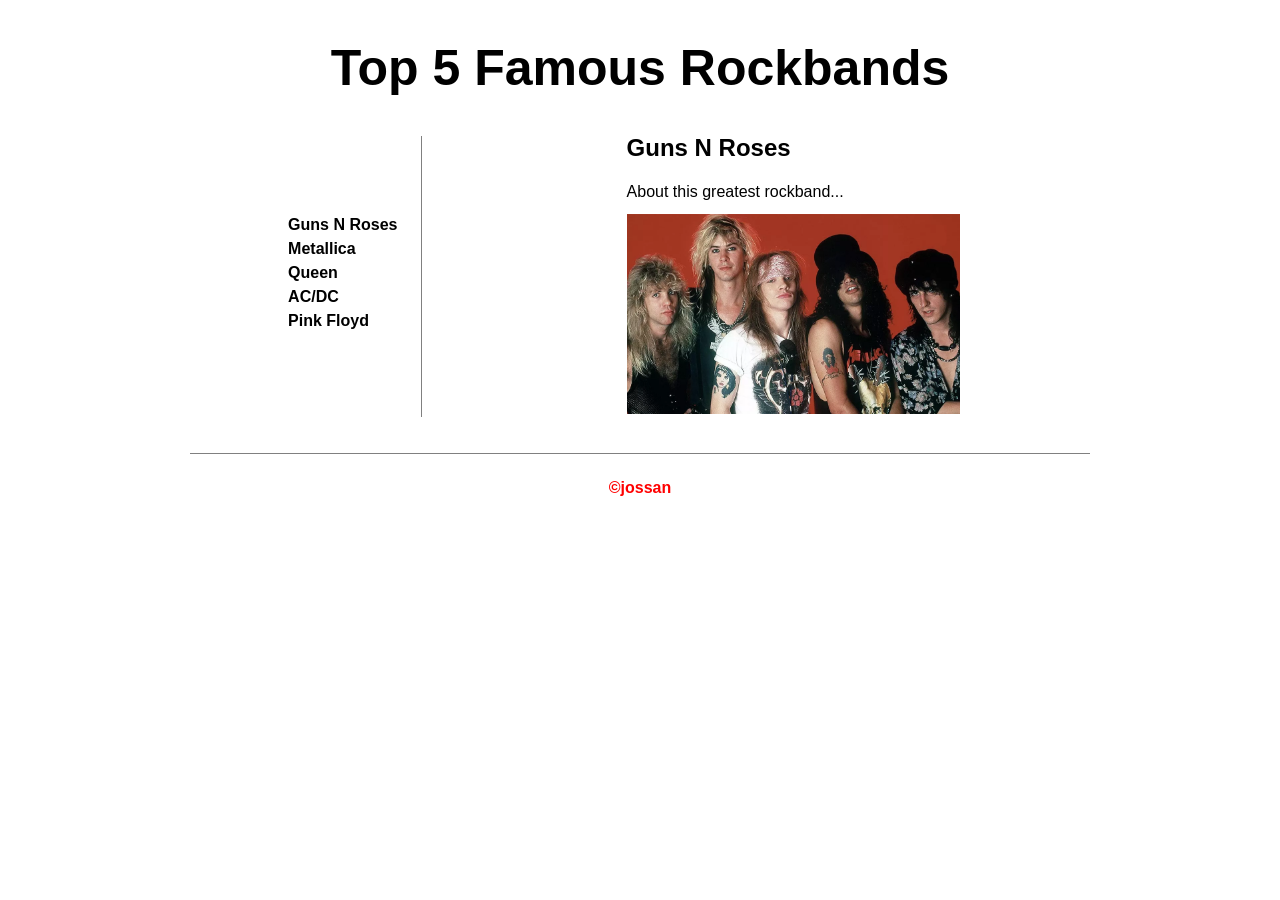
<file: index.html>
<!doctype html>
<html lang="en">
  <head>
    <meta charset="UTF-8" />
    <meta name="viewport" content="width=device-width, initial-scale=1.0" />
    <title>Guns N Roses</title>
    <link rel="stylesheet" href="css/style.css" />
  </head>
  <body>
    <header>
      <h1>Top 5 Famous Rockbands</h1>
    </header>
    <main>
      <nav>
        <ul>
          <li><a href="index.html">Guns N Roses</a></li>
          <li><a href="pages/band1.html">Metallica</a></li>
          <li><a href="pages/band2.html">Queen</a></li>
          <li><a href="pages/band3.html">AC/DC</a></li>
          <li><a href="pages/band4.html">Pink Floyd</a></li>
        </ul>
      </nav>

      <article>
        <h2>Guns N Roses</h2>
        <p>About this greatest rockband...</p>
        <figure>
          <img src="./img/guns_n_roses.png" alt="Guns N Roses Band Image" />
        </figure>
      </article>
    </main>

    <footer>
      <p>&copy;jossan</p>
    </footer>
  </body>
</html>
</file>
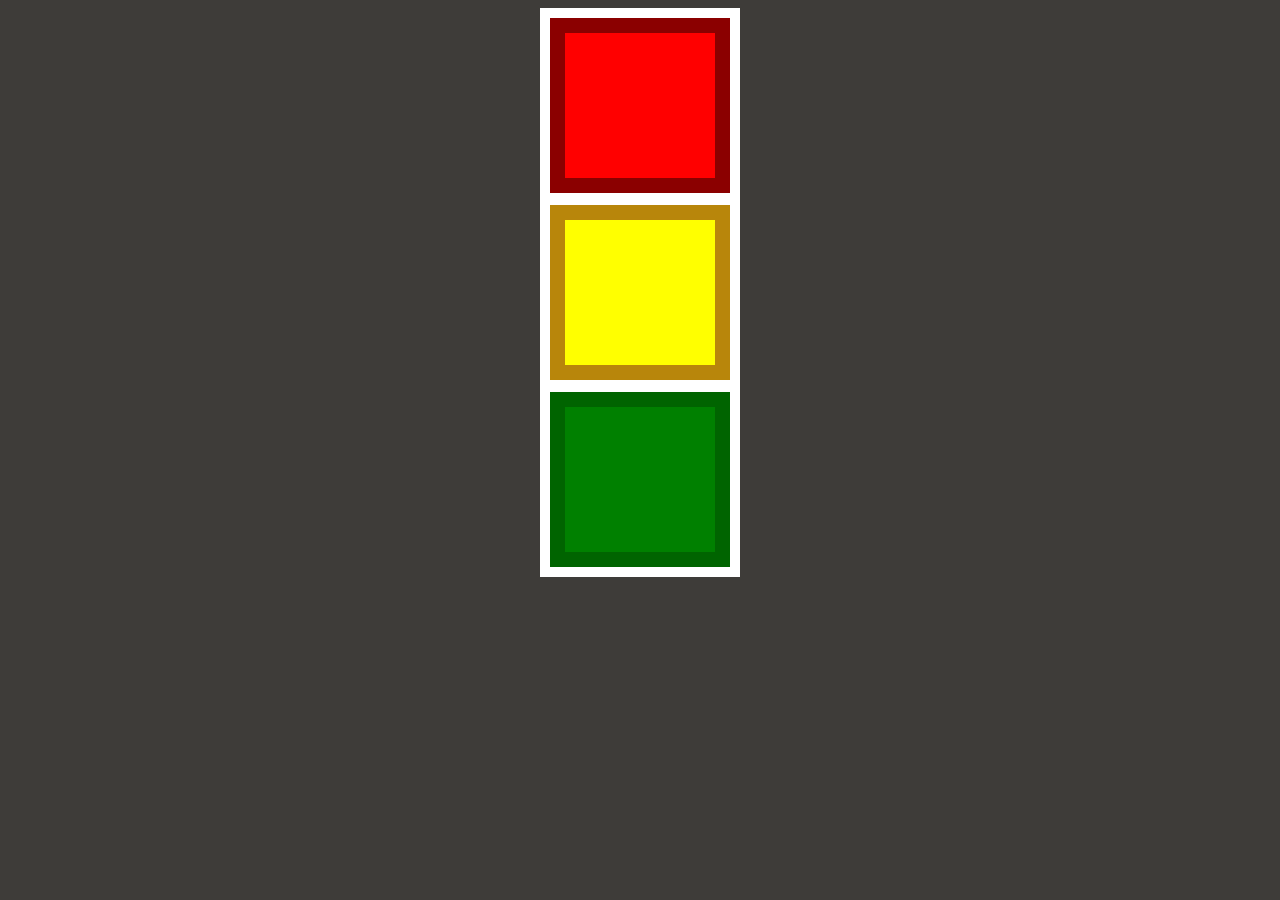
<file: traffic-light/index.html>
<!doctype html>
<html lang="en">
  <head>
    <meta charset="UTF-8" />
    <meta name="viewport" content="width=device-width, initial-scale=1.0" />
    <title>Document</title>
    <link rel="stylesheet" href="style.css" />
  </head>
  <body>
    <section>
      <div class="råd"></div>
      <div class="gul"></div>
      <div class="grön"></div>
    </section>
  </body>
</html>
</file>
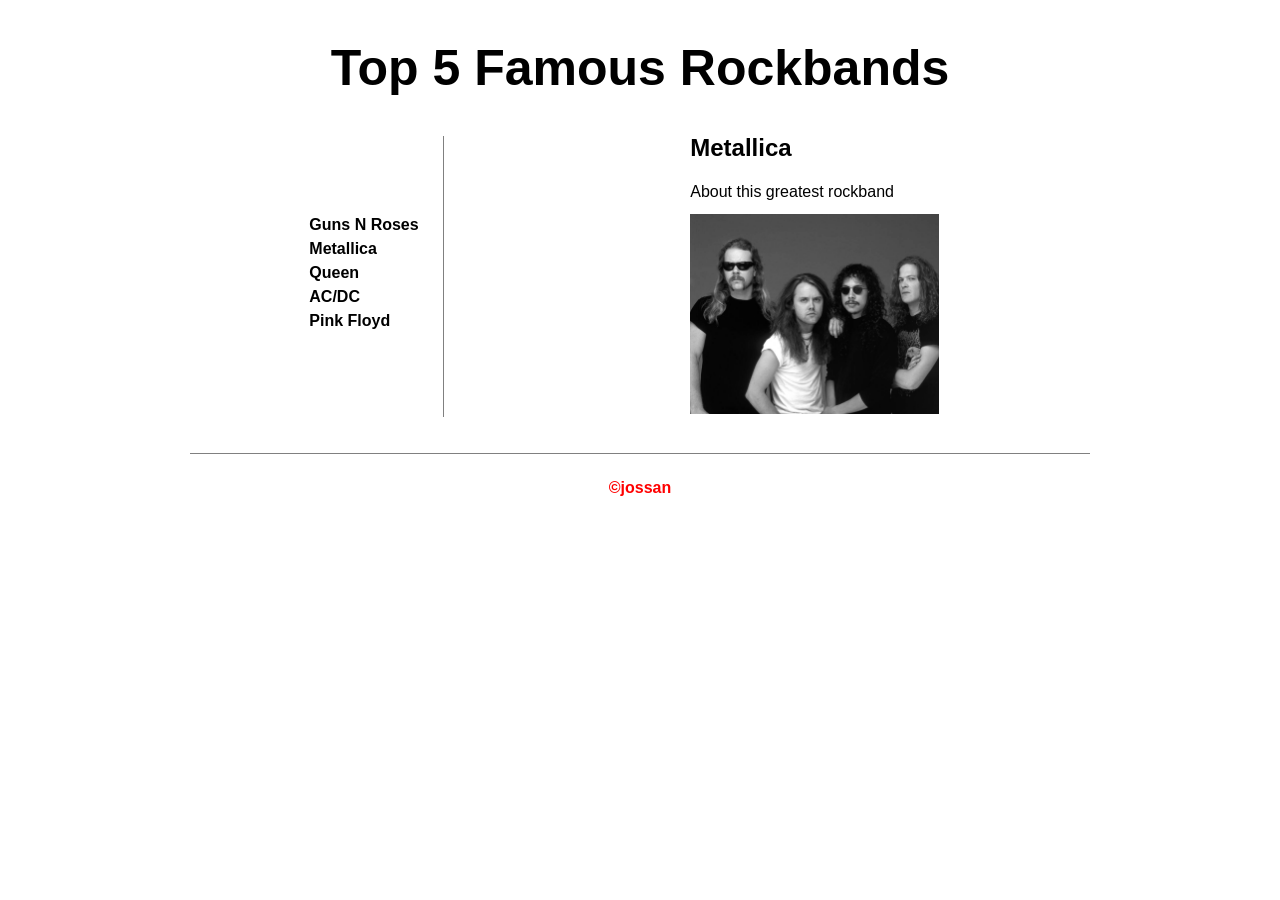
<file: pages/band1.html>
<!doctype html>
<html lang="en">
  <head>
    <meta charset="UTF-8" />
    <meta name="viewport" content="width=device-width, initial-scale=1.0" />
    <title>Metallica</title>
    <link rel="stylesheet" href="../css/style.css" />
  </head>
  <body>
    <header>
      <h1>Top 5 Famous Rockbands</h1>
    </header>
    <main>
      <nav>
        <ul>
          <li><a href="../index.html">Guns N Roses</a></li>
          <li><a href="band1.html">Metallica</a></li>
          <li><a href="band2.html">Queen</a></li>
          <li><a href="band3.html">AC/DC</a></li>
          <li><a href="band4.html">Pink Floyd</a></li>
        </ul>
      </nav>
      <article>
        <h2>Metallica</h2>
        <p>About this greatest rockband</p>
        <figure>
          <img src="../img/metallica.png" alt="Metallica Band Image" />
        </figure>
      </article>
    </main>
    <footer>&copy;jossan</footer>
  </body>
</html>
</file>
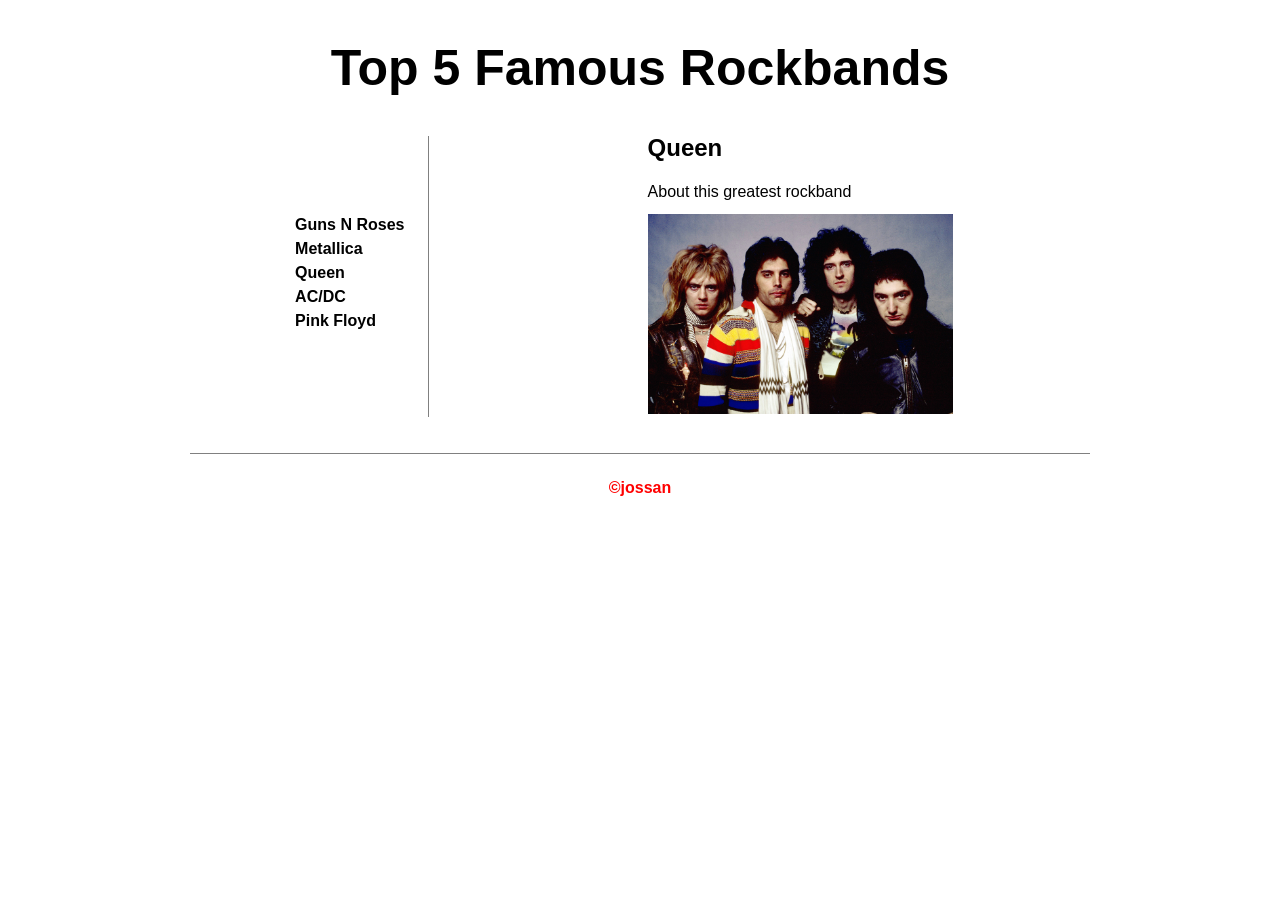
<file: pages/band2.html>
<!doctype html>
<html lang="en">
  <head>
    <meta charset="UTF-8" />
    <meta name="viewport" content="width=device-width, initial-scale=1.0" />
    <title>Queen</title>
    <link rel="stylesheet" href="../css/style.css" />
  </head>
  <body>
    <header>
      <h1>Top 5 Famous Rockbands</h1>
    </header>
    <main>
      <nav>
        <ul>
          <li><a href="../index.html">Guns N Roses</a></li>
          <li><a href="band1.html">Metallica</a></li>
          <li><a href="band2.html">Queen</a></li>
          <li><a href="band3.html">AC/DC</a></li>
          <li><a href="band4.html">Pink Floyd</a></li>
        </ul>
      </nav>
      <article>
        <h2>Queen</h2>
        <p>About this greatest rockband</p>
        <figure>
          <img src="../img/queen.png" alt="Queen Band Image" />
        </figure>
      </article>
    </main>
    <footer>&copy;jossan</footer>
  </body>
</html>
</file>
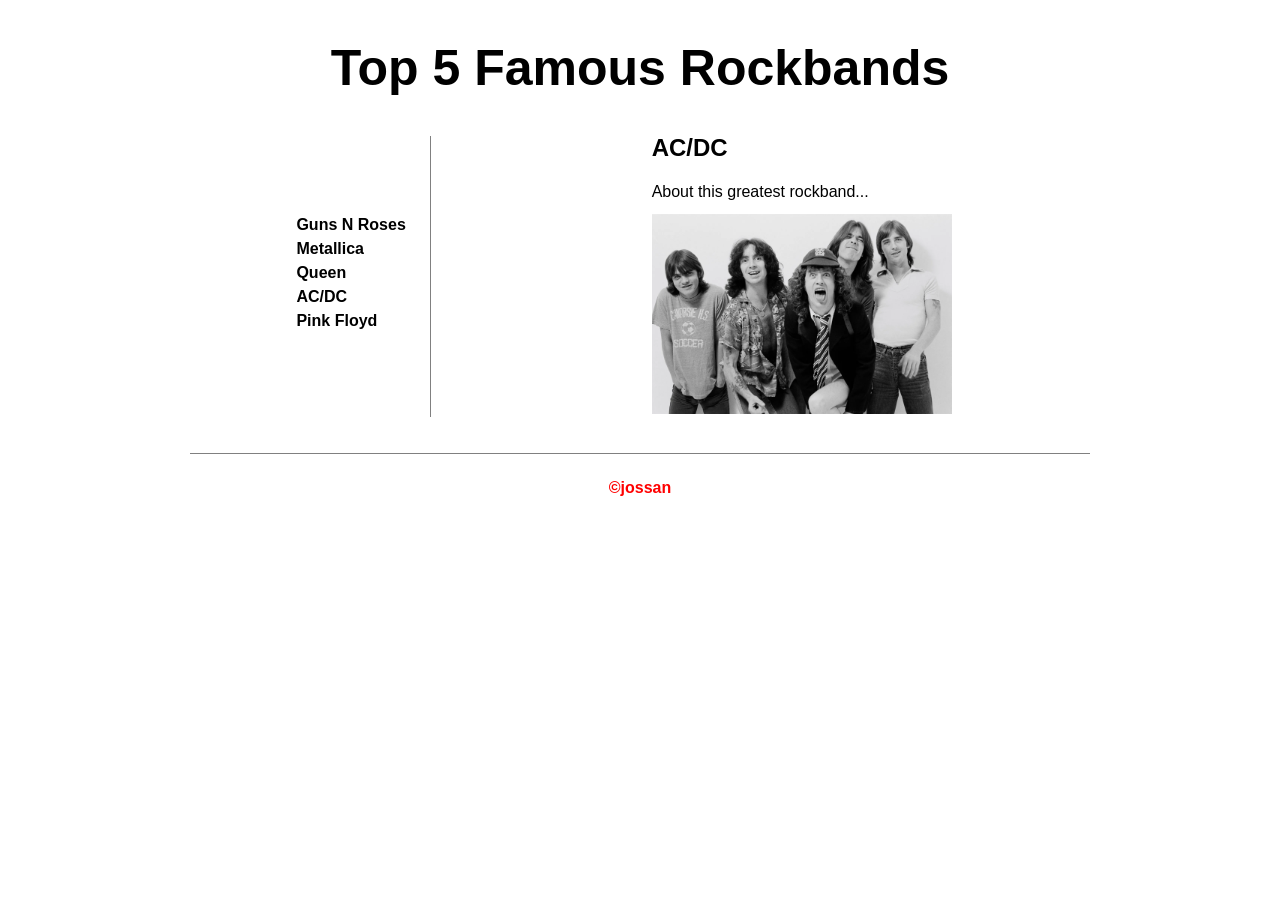
<file: pages/band3.html>
<!doctype html>
<html lang="en">
  <head>
    <meta charset="UTF-8" />
    <meta name="viewport" content="width=device-width, initial-scale=1.0" />
    <title>AC/DC</title>
    <link rel="stylesheet" href="../css/style.css" />
  </head>
  <body>
    <header>
      <h1>Top 5 Famous Rockbands</h1>
    </header>
    <main>
      <nav>
        <ul>
          <li><a href="../index.html">Guns N Roses</a></li>
          <li><a href="band1.html">Metallica</a></li>
          <li><a href="band2.html">Queen</a></li>
          <li><a href="band3.html">AC/DC</a></li>
          <li><a href="band4.html">Pink Floyd</a></li>
        </ul>
      </nav>

      <article>
        <h2>AC/DC</h2>
        <p>About this greatest rockband...</p>
        <figure>
          <img src="../img/ac_dc.png" alt="AC/DC Band Image" />
        </figure>
      </article>
    </main>

    <footer>
      <p>&copy;jossan</p>
    </footer>
  </body>
</html>
</file>
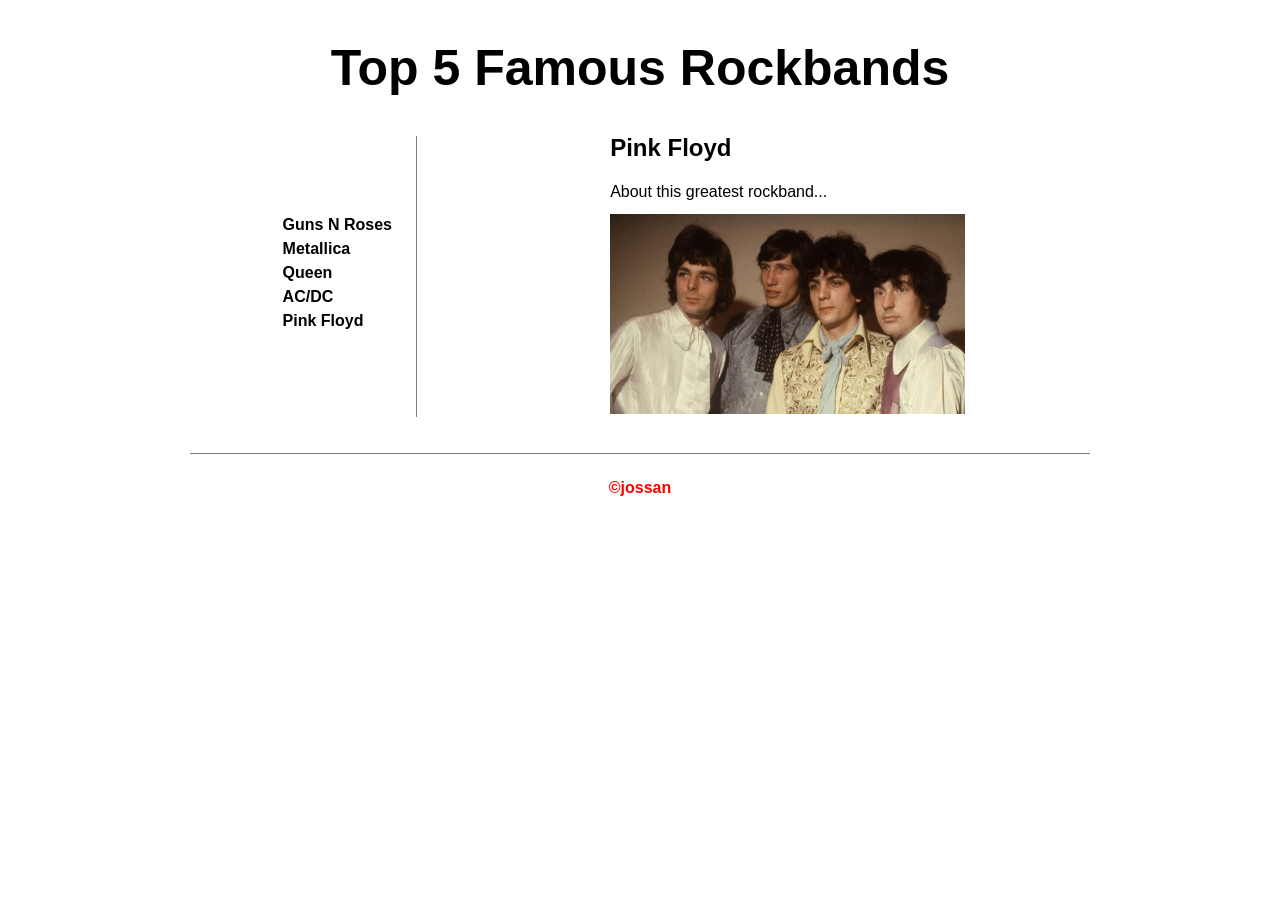
<file: pages/band4.html>
<!doctype html>
<html lang="en">
  <head>
    <meta charset="UTF-8" />
    <meta name="viewport" content="width=device-width, initial-scale=1.0" />
    <title>Pink Floyd</title>
    <link rel="stylesheet" href="../css/style.css" />
  </head>
  <body>
    <header>
      <h1>Top 5 Famous Rockbands</h1>
    </header>
    <main>
      <nav>
        <ul>
          <li><a href="../index.html">Guns N Roses</a></li>
          <li><a href="band1.html">Metallica</a></li>
          <li><a href="band2.html">Queen</a></li>
          <li><a href="band3.html">AC/DC</a></li>
          <li><a href="band4.html">Pink Floyd</a></li>
        </ul>
      </nav>

      <article>
        <h2>Pink Floyd</h2>
        <p>About this greatest rockband...</p>
        <figure>
          <img src="../img/pink_floyd.png" alt="Pink Floyd Band Image" />
        </figure>
      </article>
    </main>

    <footer>
      <p>&copy;jossan</p>
    </footer>
  </body>
</html>
</file>
<file: css/style.css>
* {
  body,
  h1,
  h2,
  h3,
  h4,
  h5,
  h6,
  p,
  blockquote,
  pre,
  a,
  abbr,
  acronym,
  address,
  big,
  cite,
  code,
  del,
  dfn,
  em,
  img,
  ins,
  kbd,
  q,
  s,
  samp,
  small,
  strike,
  strong,
  sub,
  sup,
  tt,
  var,
  b,
  u,
  i,
  center,
  dl,
  dt,
  dd,
  ol,
  ul,
  li,
  fieldset,
  form,
  label,
  legend,
  table,
  caption,
  tbody,
  tfoot,
  thead,
  tr,
  th,
  td,
  article,
  aside,
  canvas,
  details,
  embed,
  figure,
  figcaption,
  footer,
  header,
  hgroup,
  menu,
  nav,
  output,
  ruby,
  section,
  summary,
  time,
  mark,
  audio,
  video {
    margin: 0;
    padding: 0;
    border: 0;
    font-size: 100%;
    font: inherit;
    vertical-align: baseline;
  }
  /* HTML5 display-role reset for older browsers */
  article,
  aside,
  details,
  figcaption,
  figure,
  footer,
  header,
  hgroup,
  menu,
  nav,
  section {
    display: block;
  }
  body {
    line-height: 1;
  }
  ol,
  ul {
    list-style: none;
  }
  blockquote,
  q {
    quotes: none;
  }
  blockquote:before,
  blockquote:after,
  q:before,
  q:after {
    content: "";
    content: none;
  }
  table {
    border-collapse: collapse;
    border-spacing: 0;
  }

  a {
    text-decoration: none;
  }
}

body {
  width: 100vh;
  font-family: "Segoe UI", Tahoma, Geneva, Verdana, sans-serif;
  margin: auto;
}

header {
  text-align: center;
  padding: 18px 0;
  margin: 25px 0;

  h1 {
    font-size: 50px;
    font-weight: 900;
  }
}

main {
  display: flex;
  justify-content: space-around;

  img {
    height: 200px;
  }

  nav {
    padding: 12px 24px;
    display: flex;
    justify-content: center;
    align-items: center;
    gap: 16px;
    border-right: 1px solid gray;

    ul li {
      margin-bottom: 8px;
    }

    a {
      color: black;
      font-weight: 600;
    }

    a:hover {
      color: red;
    }
  }

  article {
    padding: 0 56px;

    h2 {
      margin-bottom: 24px;
      font-weight: 700;
      font-size: 24px;
    }

    p {
      margin-bottom: 14px;
    }
  }
}

footer {
  margin-top: 36px;
  border-top: 1px solid gray;
  text-align: center;
  padding: 26px 0;
  color: red;
  font-weight: 900;
}
</file>
<file: traffic-light/style.css>
body {
  background-color: rgb(62, 60, 57);
}
section {
  background-color: white;
  padding: 10px;
  width: 180px;
  margin: auto;
}
div {
  width: 150px;
  height: 135px;
  padding: 5px 0;
}

.råd {
  background-color: red;
  border: 15px solid #8b0000;
}
.gul {
  background-color: yellow;
  margin: 12px 0;
  border: 15px solid #b8860b;
}
.grön {
  background-color: green;
  border: 15px solid #006400;
}
</file>
